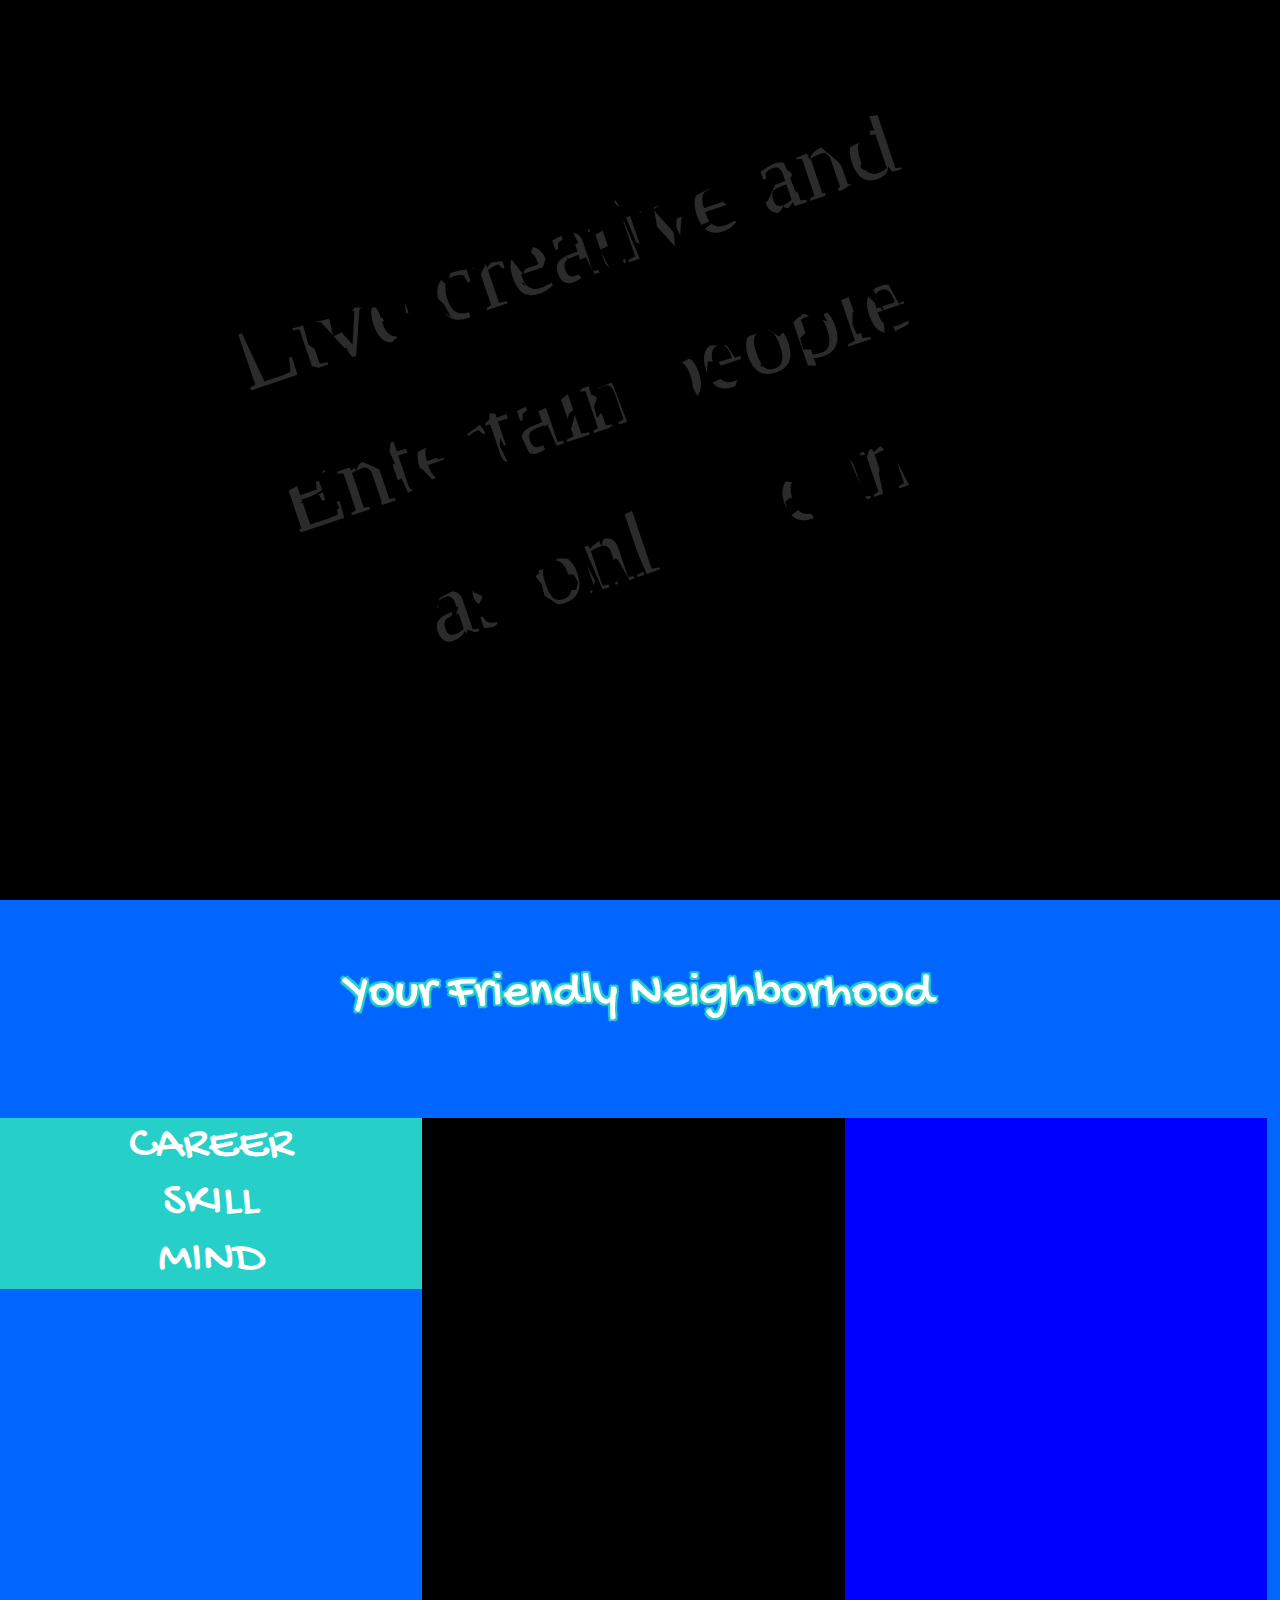
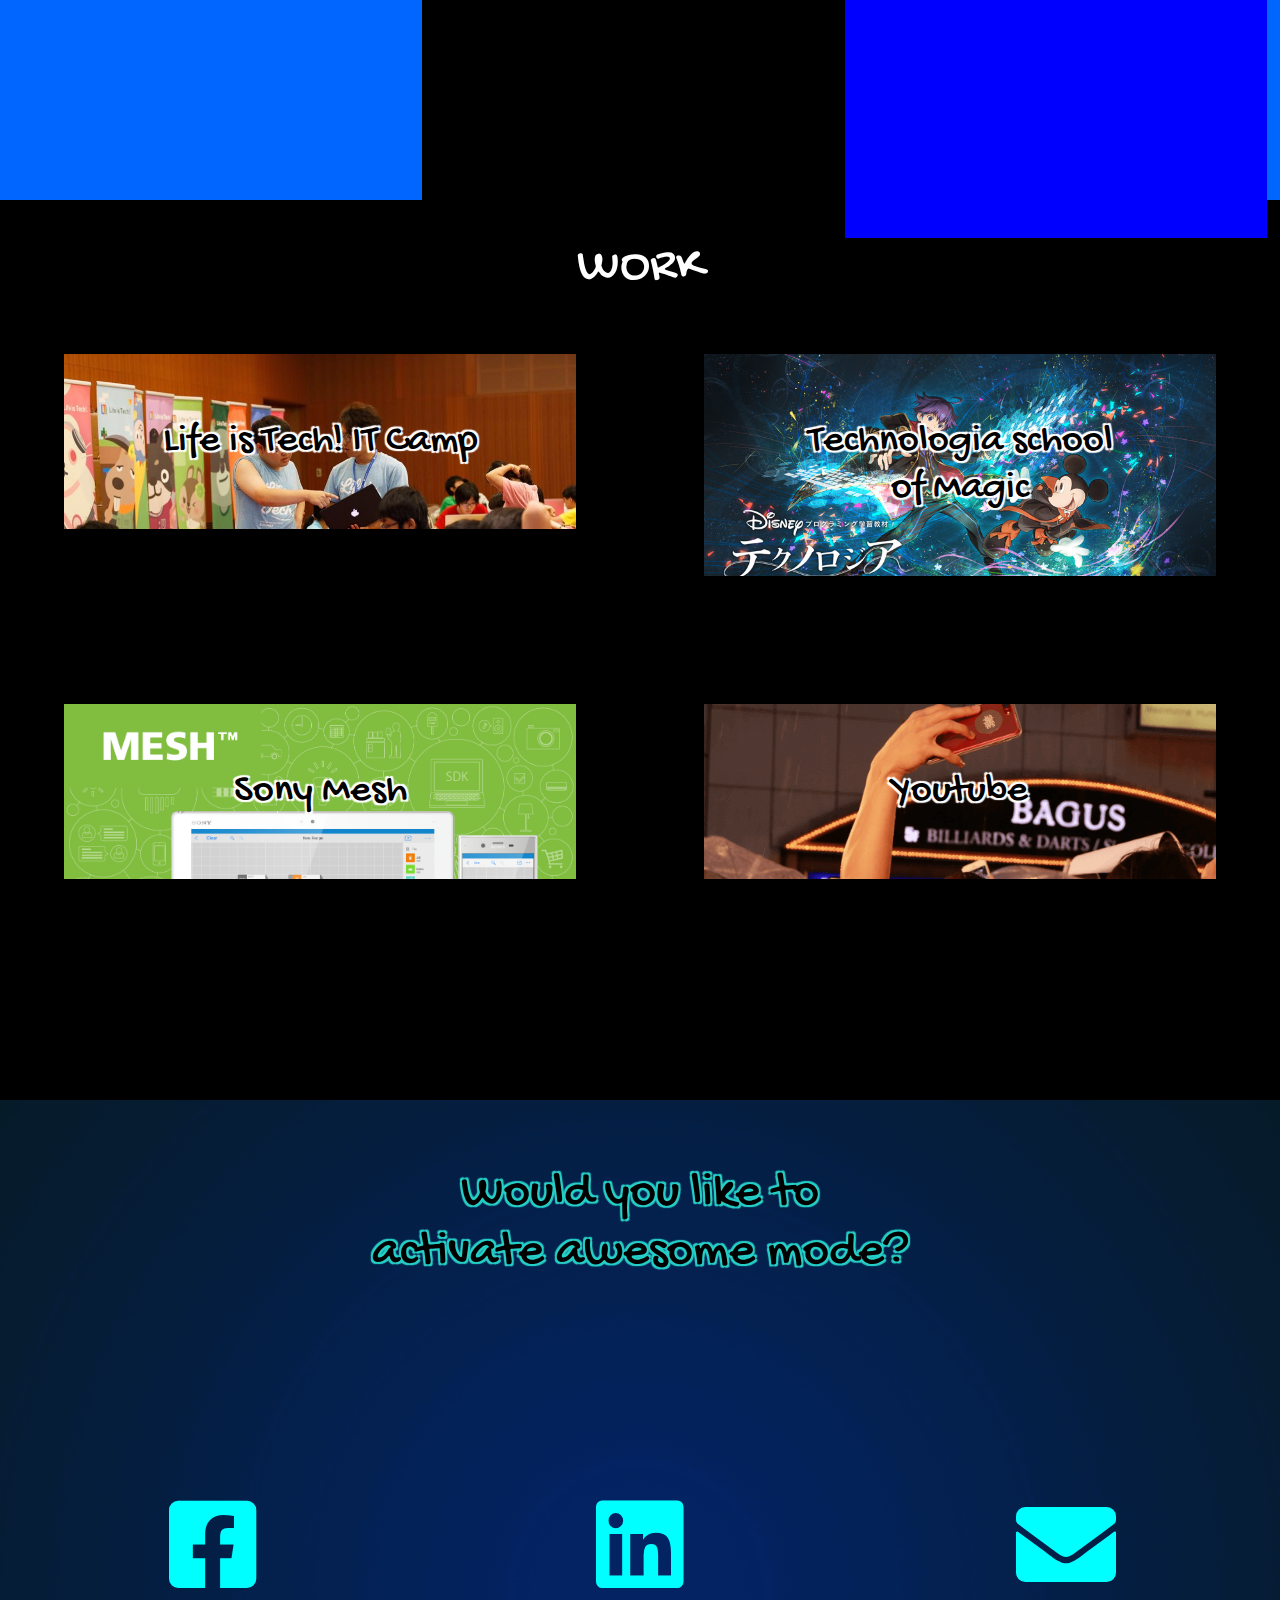
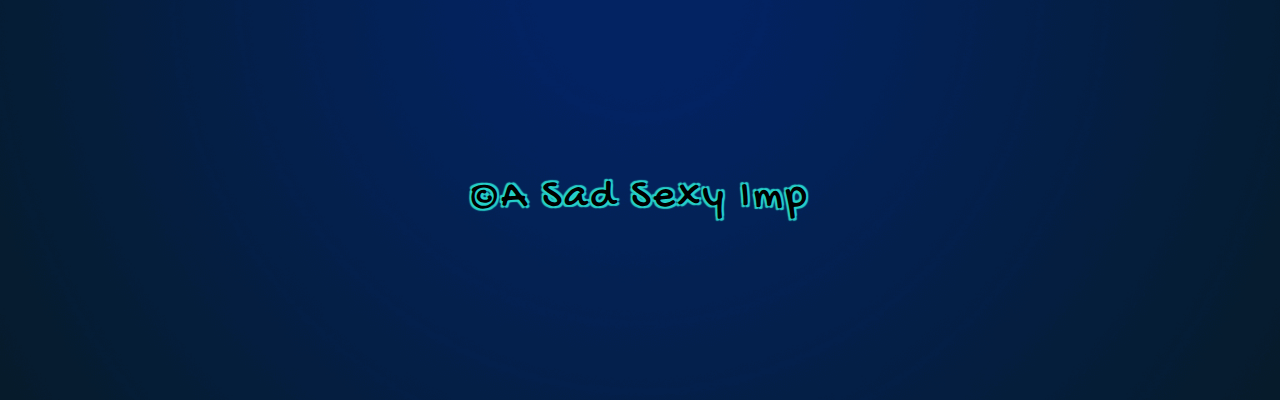
<file: index.html>
<!DOCTYPE html>
<html lang = "en">

<head>
  <meta charset = "utf-8">
  <title>A sad sexy imp</title>

  <meta name = "author" content = "asadsexyimp">
  <meta name = "viewport" content = "width=device-width, initial-scale=1.0, maximum-scale=1.0"/>

  <link rel = "shortcut icon" href = "img/logo.ico">
  <link rel = "stylesheet" href = "css/style.css">
  <link href = "https://use.fontawesome.com/releases/v5.0.6/css/all.css" rel = "stylesheet">
  <link href = "https://fonts.googleapis.com/css?family=Josefin+Sans" rel = "stylesheet">
  <link href = "https://fonts.googleapis.com/css?family=Gochi+Hand" rel = "stylesheet">

  <script src = "https://code.jquery.com/jquery-3.2.1.min.js"></script>
  <script src = "js/jquery.balloon.js"></script>
  <script src = "js/writeballon.js"></script>
  <script src = "js/jquery.drawsvg.js"></script>
  <script type = "text/javascript">
    jQuery(document).ready(function(){
      var $svg = $('svg').drawsvg({
        duration: 300,
        easing: 'linear'
      });
      $svg.drawsvg('animate');
    })
  </script>
  
</head>

<body>

  <div class = "top">
    <svg xmlns="http://www.w3.org/2000/svg" xmlns:xlink="http://www.w3.org/1999/xlink" version="1.1" x="0px" y="0px" viewBox="0 0 1280 800" style="enable-background:new 0 0 1280 800;" xml:space="preserve">
    <style type="text/css">
      .st0{stroke:#000000;stroke-width:16;stroke-miterlimit:10;}
      .st1{fill:#FFFFFF;}
      .st2{font-family:'GochiHand-Regular';}
      .st3{font-size:100px;}
      .st4{fill:none;stroke:#B90031;stroke-width:16;stroke-miterlimit:10;}
    </style>
    <g mask="url(#masking)" fill="#ffffff">
      <text id="Live_creative_and_Entertain_people_as_only_I_can" transform="matrix(0.9469 -0.3214 0.3214 0.9469 245.8757 392.3058)"><tspan x="0" y="0" class="st1 st2 st3">Live creative and</tspan><tspan x="-2.4" y="150.5" class="st1 st2 st3">Entertain people</tspan><tspan x="101.3" y="301" class="st1 st2 st3">as only I can</tspan></text>
    </g>
    <mask id="masking" maskUnits="objectBoundingBox">
      <polyline class="st4" points="234.5,336.5 258.5,387.5 282.5,376.5  "/>
      <line class="st4" x1="268.5" y1="318.5" x2="274.5" y2="332.5"/>
      <line class="st4" x1="276.5" y1="338.5" x2="292.5" y2="382.5"/>
      <polyline class="st4" points="295.5,327.5 301.5,349.5 314.5,358.5 329.5,362.5 325.5,338.5 321.5,320.5  "/>
      <polyline class="st4" points="336.5,343.5 377.5,325.5 371.5,315.5 358.5,315.5 347.5,327.5 357.5,353.5 373.5,349.5 391.5,331.5     "/>
      <polyline class="st4" points="437.5,299.5 424.5,293.5 412.5,300.5 414.5,317.5 427.5,329.5 437.5,326.5 445.5,313.5  "/>
      <polyline class="st4" points="435.5,285.5 450.5,299.5 465.5,326.5 455.5,297.5 457.5,278.5 465.5,274.5 475.5,277.5  "/>
      <polyline class="st4" points="470.5,298.5 515.5,277.5 508.5,268.5 491.5,270.5 484.5,285.5 494.5,306.5 509.5,303.5 524.5,285.5     "/>
      <path class="st4" d="M563.5,256.5c0-1-13-8-13-8l-11,4l-9,25l5,13l10-3l12-21l1-10l5,20l8,2l11-9"/>
      <path class="st4" d="M567.5,257.5c1-1,48-24,48-24"/>
      <line class="st4" x1="572.5" y1="214.5" x2="605.5" y2="277.5"/>
      <line class="st4" x1="608.5" y1="204.5" x2="616.5" y2="216.5"/>
      <line class="st4" x1="616.5" y1="224.5" x2="633.5" y2="264.5"/>
      <polyline class="st4" points="633.5,214.5 642.5,236.5 667.5,249.5 664.5,222.5 661.5,205.5  "/>
      <polyline class="st4" points="676.5,227.5 718.5,208.5 707.5,198.5 690.5,207.5 688.5,230.5 705.5,238.5 719.5,227.5 730.5,216.5     "/>
      <polyline class="st4" points="788.5,180.5 775.5,171.5 761.5,180.5 755.5,194.5 757.5,211.5 765.5,213.5 774.5,205.5 782.5,188.5    782.5,180.5 790.5,200.5 797.5,201.5 806.5,194.5  "/>
      <polyline class="st4" points="799.5,156.5 809.5,178.5 817.5,195.5 814.5,170.5 819.5,156.5 832.5,167.5 846.5,187.5  "/>
      <polyline class="st4" points="874.5,115.5 882.5,156.5 878.5,174.5 861.5,179.5 851.5,169.5 855.5,153.5 870.5,145.5 884.5,145.5    895.5,162.5 910.5,159.5  "/>
      <polyline class="st4" points="338.5,471.5 289.5,499.5 305.5,524.5 332.5,524.5 349.5,509.5 343.5,498.5  "/>
      <path class="st4" d="M284.5,520.5c2,0,51-26,51-26"/>
      <polyline class="st4" points="345.5,466.5 361.5,507.5 359.5,481.5 364.5,471.5 375.5,476.5 391.5,504.5  "/>
      <line class="st4" x1="381.5" y1="479.5" x2="434.5" y2="452.5"/>
      <path class="st4" d="M386.5,429.5c5,5,35,74,35,74"/>
      <path class="st4" d="M426.5,473.5c2-2,41-16,41-16l3-8l-11-5l-15,5l-5,11l9,19l17-2l16-15"/>
      <polyline class="st4" points="473.5,429.5 503.5,471.5 491.5,447.5 493.5,421.5 513.5,421.5  "/>
      <line class="st4" x1="500.5" y1="438.5" x2="554.5" y2="412.5"/>
      <line class="st4" x1="510.5" y1="393.5" x2="540.5" y2="458.5"/>
      <polyline class="st4" points="594.5,404.5 576.5,397.5 562.5,408.5 556.5,425.5 563.5,441.5 578.5,432.5 585.5,405.5 591.5,428.5    598.5,429.5 607.5,417.5  "/>
      <line class="st4" x1="598.5" y1="366.5" x2="604.5" y2="379.5"/>
      <line class="st4" x1="604.5" y1="385.5" x2="621.5" y2="429.5"/>
      <path class="st4" d="M621.5,374.5c2,2,21,45,21,45l-6-24l4-21l15,11l15,22"/>
      <polyline class="st4" points="687.5,359.5 722.5,427.5 698.5,374.5 700.5,353.5 722.5,353.5 732.5,368.5 727.5,384.5 701.5,396.5     "/>
      <polyline class="st4" points="737.5,365.5 781.5,348.5 767.5,338.5 752.5,343.5 749.5,367.5 759.5,375.5 774.5,371.5 790.5,357.5     "/>
      <polyline class="st4" points="783.5,343.5 804.5,322.5 823.5,328.5 830.5,343.5 818.5,357.5 796.5,357.5 790.5,331.5  "/>
      <polyline class="st4" points="830.5,310.5 867.5,378.5 844.5,326.5 844.5,307.5 860.5,300.5 875.5,314.5 876.5,331.5 864.5,340.5    843.5,346.5  "/>
      <line class="st4" x1="872.5" y1="271.5" x2="902.5" y2="327.5"/>
      <polyline class="st4" points="902.5,310.5 946.5,292.5 931.5,280.5 915.5,292.5 915.5,314.5 931.5,318.5 955.5,299.5  "/>
      <polyline class="st4" points="479.5,603.5 461.5,595.5 446.5,603.5 441.5,622.5 445.5,639.5 457.5,634.5 464.5,614.5 467.5,602.5    471.5,622.5 482.5,626.5 492.5,617.5  "/>
      <path class="st4" d="M516.5,587.5c-1,0-17-3-17-3l-11,4v8l32,12l3,12l-10,5l-12-4l-2-12"/>
      <polyline class="st4" points="540.5,582.5 560.5,566.5 578.5,566.5 586.5,581.5 582.5,597.5 563.5,598.5 551.5,590.5 546.5,568.5     "/>
      <polyline class="st4" points="591.5,543.5 610.5,587.5 605.5,562.5 609.5,546.5 623.5,553.5 639.5,581.5  "/>
      <line class="st4" x1="628.5" y1="512.5" x2="654.5" y2="571.5"/>
      <path class="st4" d="M652.5,523.5c1,3,16,27,16,27l18,7l12-9l-5-27l19,72"/>
      <path class="st4" d="M723.5,488.5c1,1,24,56,24,56"/>
      <polyline class="st4" points="803.5,491.5 787.5,489.5 776.5,498.5 781.5,521.5 793.5,523.5 809.5,511.5  "/>
      <path class="st4" d="M848.5,478.5c-3-2-19-8-19-8l-10,11l-7,20l9,11l10-12l9-23l3,21l10,1l10-8"/>
      <polyline class="st4" points="853.5,448.5 876.5,501.5 870.5,472.5 876.5,453.5 891.5,468.5 903.5,491.5  "/>
    </mask>
    </svg>
  </div>

  <div class =  "AmI" id = "AmI">
    <p>Your Friendly Neighborhood</p> <!-- 3d model, slider, js -->
  
      <div class = "left">
        <ul id = "identity">
          <li id = "career">CAREER</li>
          <li id = "skill">SKILL</li>
          <li id = "mind">MIND</li>
        </ul>
      </div>
      <div class = "center"></div>
      <div class = "right"></div>
    
  </div>

  <div class =  "Work" id = "Work">
    <p>WORK</p>
    <ul> <!-- fade effects && contents page jump-->
      <li class = "LiT"><a  href = "https://life-is-tech.com/">Life is Tech! IT Camp</a></li>
      <li class = "Technologia"><a  href = "https://www.technologia-schoolofmagic.jp/">Technologia school<br>of Magic</a></li>
      <li class = "Mesh"><a  href = "http://meshprj.com/">Sony Mesh</a></li>
      <li class = "Youtube"><a  href = "https://www.youtube.com/channel/UCUwe_HaOMhG1-4hpL-OhYcA/videos">Youtube</a></li>
    </ul>
  </div>

  <div class = "Contact" id = "Contact">
    <p class = "writing">Would you like to<br>activate awesome mode?</p> <!-- Neon effects -->
    <ul>
      <li><a href = "https://www.facebook.com/masakazumarvel" target = "_blank"><i class="fab fa-facebook-square"></i></a></li>
      <li><a href = "https://www.linkedin.com/in/masamarvel/" target = "_blank"><i class="fab fa-linkedin"></i></a></li>
      <li><a href = "mailto:asadsexyimp@gmail.com" target="_blank"><i class="fas fa-envelope"></i></a></li>
    </ul>

    <footer>
      <p><small>&copy;A Sad Sexy Imp</small></p>
    </footer>
  </div>

</body>
</html>
</file>
<file: css/style.css>
* {
  margin:0;
  padding:0;
  text-align: center;
}

body {
  font-family: 'Gochi Hand', cursive;
}

/*------------------------------------------------------------------*/

/* Preloader */


#preloader {
    background-color: rgba(0, 0, 0, 1);
    bottom: 0;
    display: block;
    left: 0;
    position: fixed;
    right: 0;
    top: 0;
    z-index: 99999999999;
}

.site-spinner {
    border: 1px solid #ddd;
    font-size: 50px;
    width: 50px;
    height: 50px;
    left: 50%;
    top: 50%;
    margin: -25px 0 0 -25px;
    position: absolute;
    border-radius: 50%;
    -moz-border-radius: 50%;
    -webkit-border-radius: 50%;
    -moz-box-sizing: border-box;
    -webkit-box-sizing: border-box;
    box-sizing: border-box;
    -webkit-animation: site-spin 1s linear infinite;
    -moz-animation: site-spin 1s linear infinite;
    animation: site-spin 1s linear infinite;
    border-top-color: #503830;
}

@-webkit-keyframes site-spin {
    to {
        -moz-transform: rotate(360deg);
        -ms-transform: rotate(360deg);
        -webkit-transform: rotate(360deg);
        transform: rotate(360deg);
    }
}

@-moz-keyframes site-spin {
    to {
        -moz-transform: rotate(360deg);
        -ms-transform: rotate(360deg);
        -webkit-transform: rotate(360deg);
        transform: rotate(360deg);
    }
}

@keyframes site-spin {
    to {
        -moz-transform: rotate(360deg);
        -ms-transform: rotate(360deg);
        -webkit-transform: rotate(360deg);
        transform: rotate(360deg);
    }
}

/*------------------------------------------------------------------*/


.img {
  width: 5%;
  height: 5%;
}


.top {
  position: relative;
  background-color: black;
  width: 100vw;
  height: 100vh;
  font-family: 'Gochi Hand', cursive;
}

.top p{
  font-family: 'Gochi Hand', cursive;
  position: absolute;
  color: white;
  font-size: 500%;
  top: 50%;
  left: 50%;
  -ms-transform: translate(-50%,-50%);
  -webkit-transform : translate(-50%,-50%);
  transform : translate(-50%,-50%);
  width: 50vw;
}

.AmI {
  color:#FFF;
  background-color: rgb(0, 102, 255);
  background-position: center;
  background-size: cover;
  width: 100vw;
  height: 100vh;
}

.AmI p {
  width: 96%;
  height:10%;
  padding: 5% 2%;
  text-align: center;
  font-size: 50px;
  text-shadow: 2px 2px 1px #26d0c9, -2px 2px 1px #26d0c9, 2px -2px 1px #26d0c9, -2px -2px 1px #26d0c9;
}

.left {
  width: 33%;
  height: 80%;
  float: left;
}

.center {
  width: 33%;
  height: 80%;
  background-color: black;
  float: left;
}

.right {
  width: 33%;
  height: 80%;
  background-color: blue;
  float: left;
}

.AmI li {
  font-size: 300%;
  background-color: #26d0c9;
  list-style-type: none;
}

.back {
  background-color: #00FFFF;
}

.big {
  font-size: 30px;
}

.Work {
  background-color: black;
  width: 100vw;
  height: 100vh;
}

.Work p {
  width:100%;
  height: 10%;
  color: white;
  font-size: 50px;
}

.Work li {
  margin: 5%;
  width: 30%;
  height: 30%;
  padding: 5%;
  float: left;
  list-style-type: none;
}

.Work li:hover{
  color: #000;
  opacity: 0.7;
}

.Work a{
  text-decoration: none;
  width: 50%;
  height: 40%;
  color: #000;
  font-size: 40px;
  text-shadow: 2px 2px 1px white, -2px 2px 1px white, 2px -2px 1px white, -2px -2px 1px white;
}

.Youtube {
  background-image: url(../img/youtube.jpg);
  background-size: cover;
}

.LiT {
  background-image: url(../img/lit.jpg);
  background-size: cover;
}

.Technologia {
  background-image: url(../img/technorogia.png);
  background-size: cover;
}

.Mesh {
  background-image: url(../img/mesh.png);
  background-size: cover;
}

.Contact {
  background-image: url(../img/contact.png);
  background-position: center;
  background-size: cover;
  width: 100vw;
  height: 100vh;
}

.writing{
  padding: 5%;
  font-size: 50px;
  text-shadow: 2px 2px 1px #26d0c9, -2px 2px 1px #26d0c9, 2px -2px 1px #26d0c9, -2px -2px 1px #26d0c9;
}
.Contact ul {
  width: 100%;
  height: 30%;
}

.Contact li {
  margin: 11.66%;
  list-style-type: none;
  float: left;
  width: 10%;
  height: 45%;
  color: #00FFFF;
}

.Contact li:hover{
  background-color: #26d0c9;
  border-radius: 30px; 
}

.Contact i {
  text-align: center;
  color: #00FFFF;
  font-size: 100px;
}

.Contact i:hover{
  color: #000;
}

footer {
  list-style-type: none;
  letter-spacing: 3px;
  color: #000;
  height: 10%;
  font-size: 50px;
  text-shadow: 2px 2px 1px #26d0c9, -2px 2px 1px #26d0c9, 2px -2px 1px #26d0c9, -2px -2px 1px #26d0c9;
}
</file>
